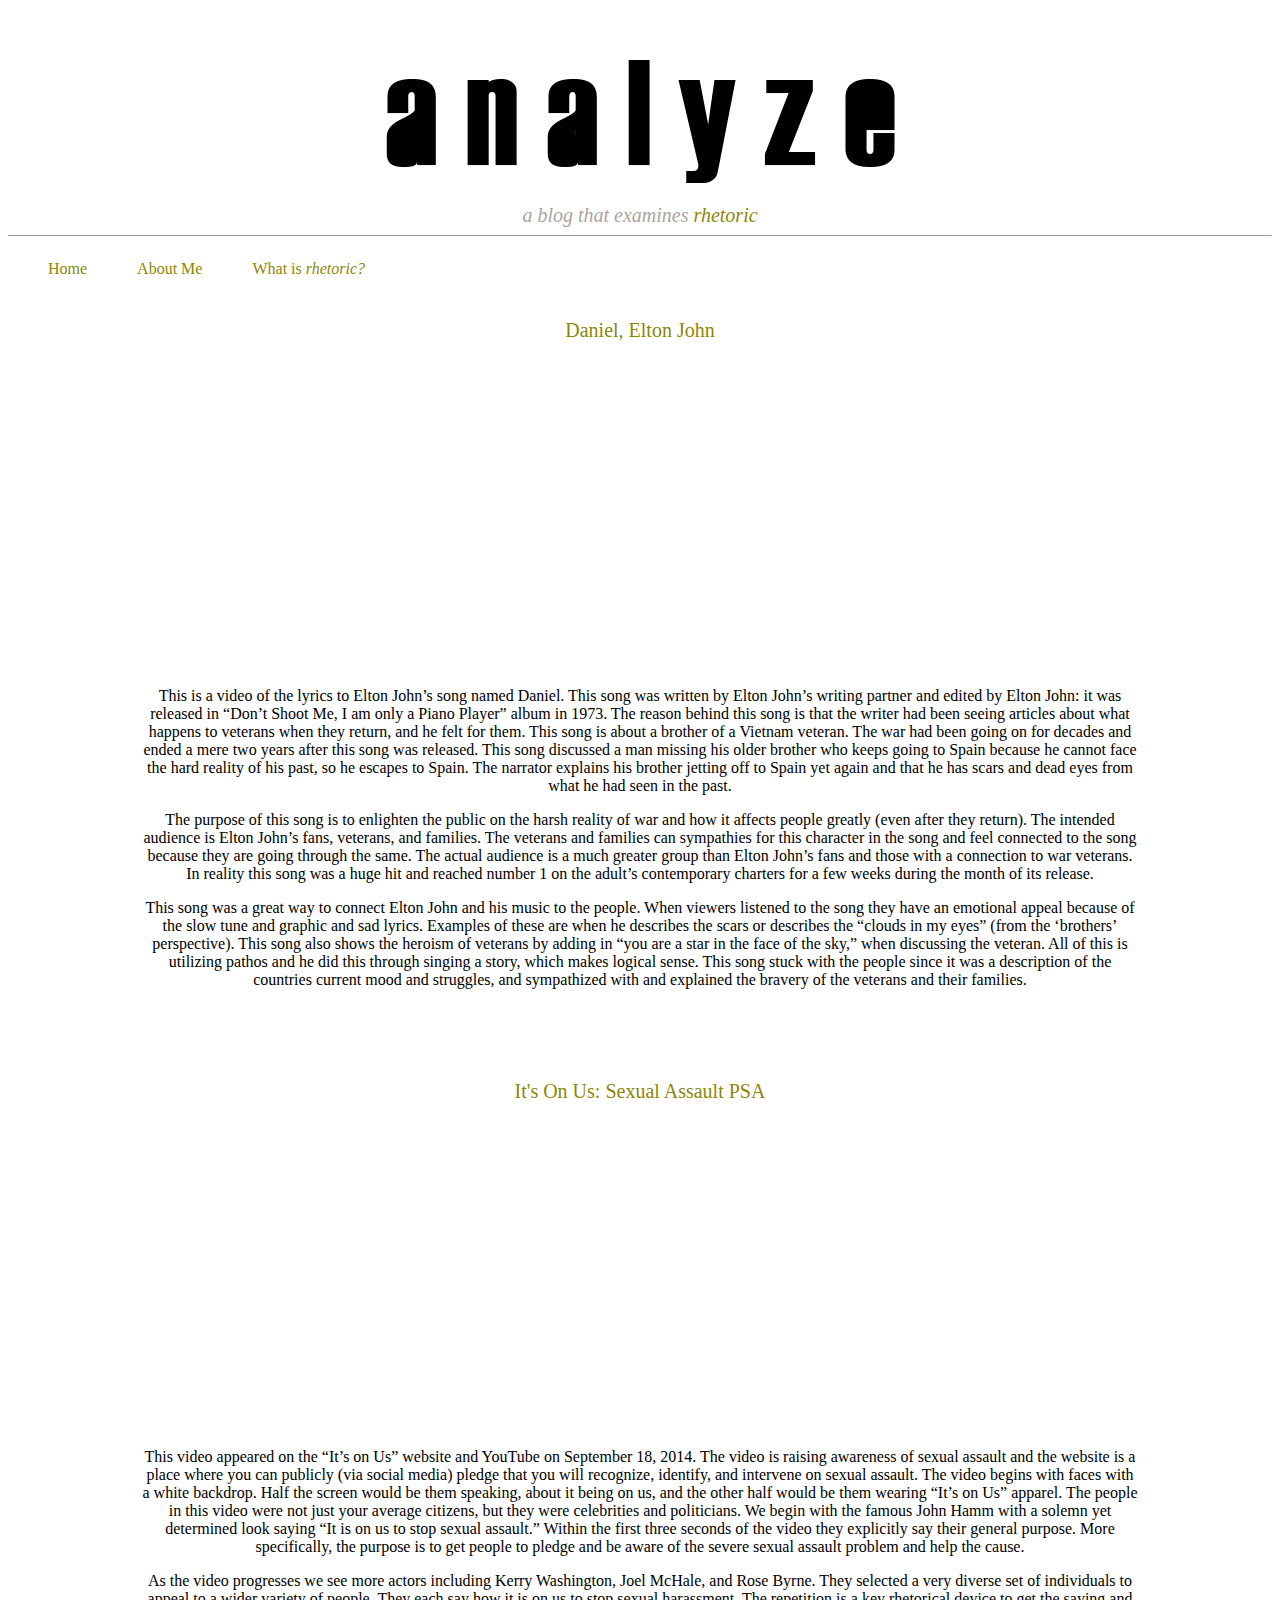
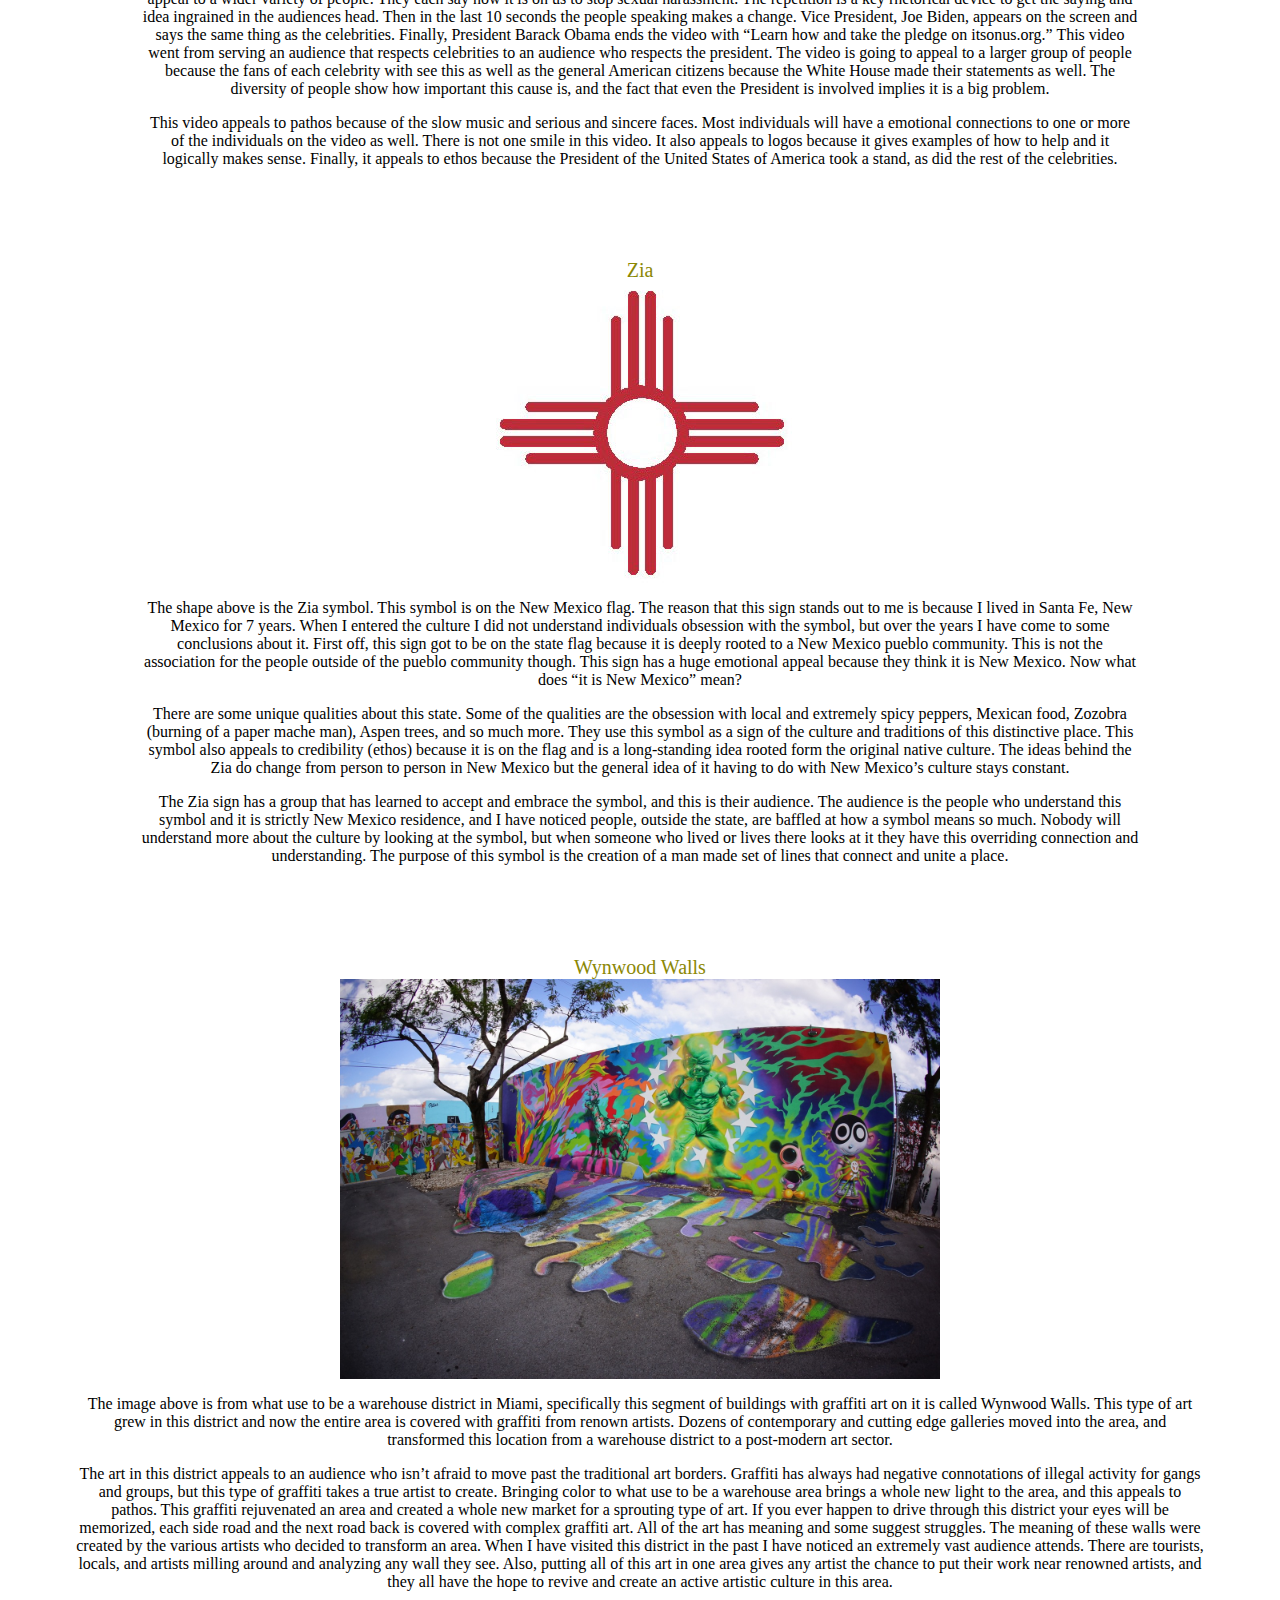
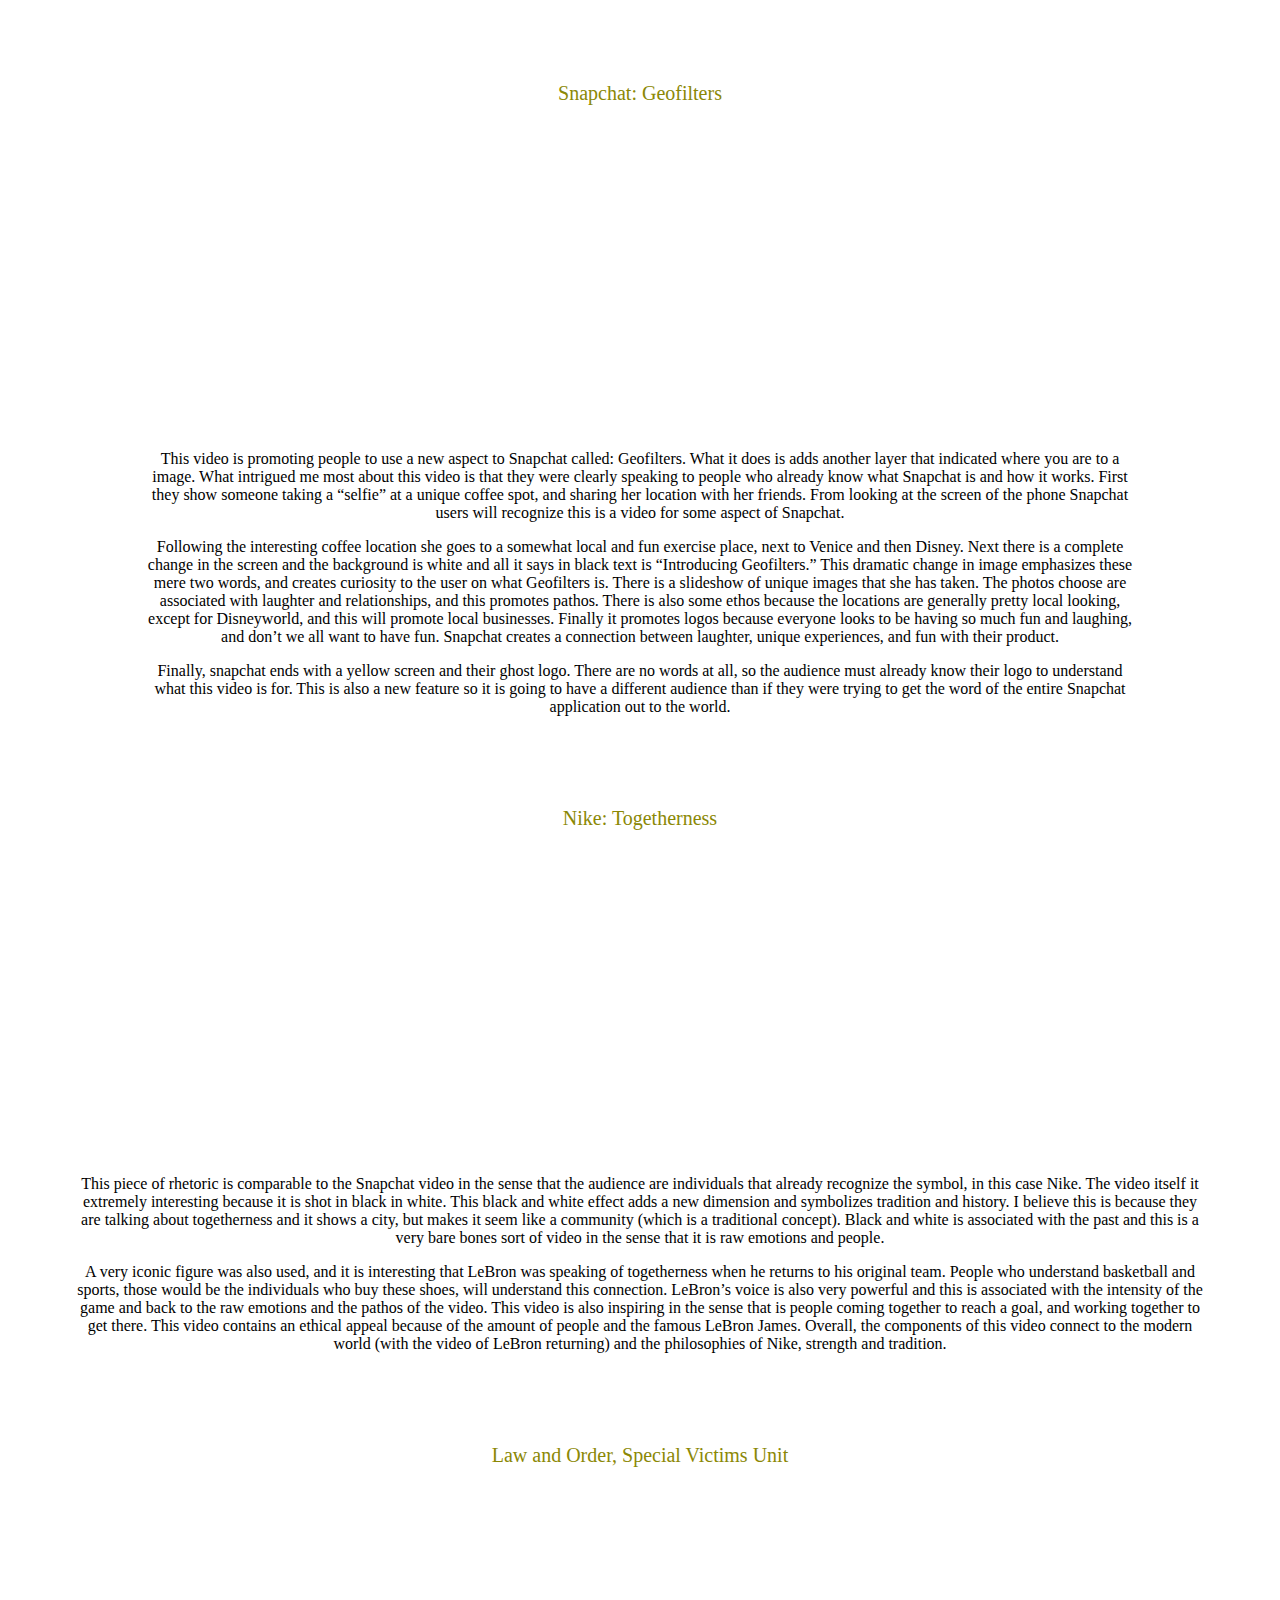
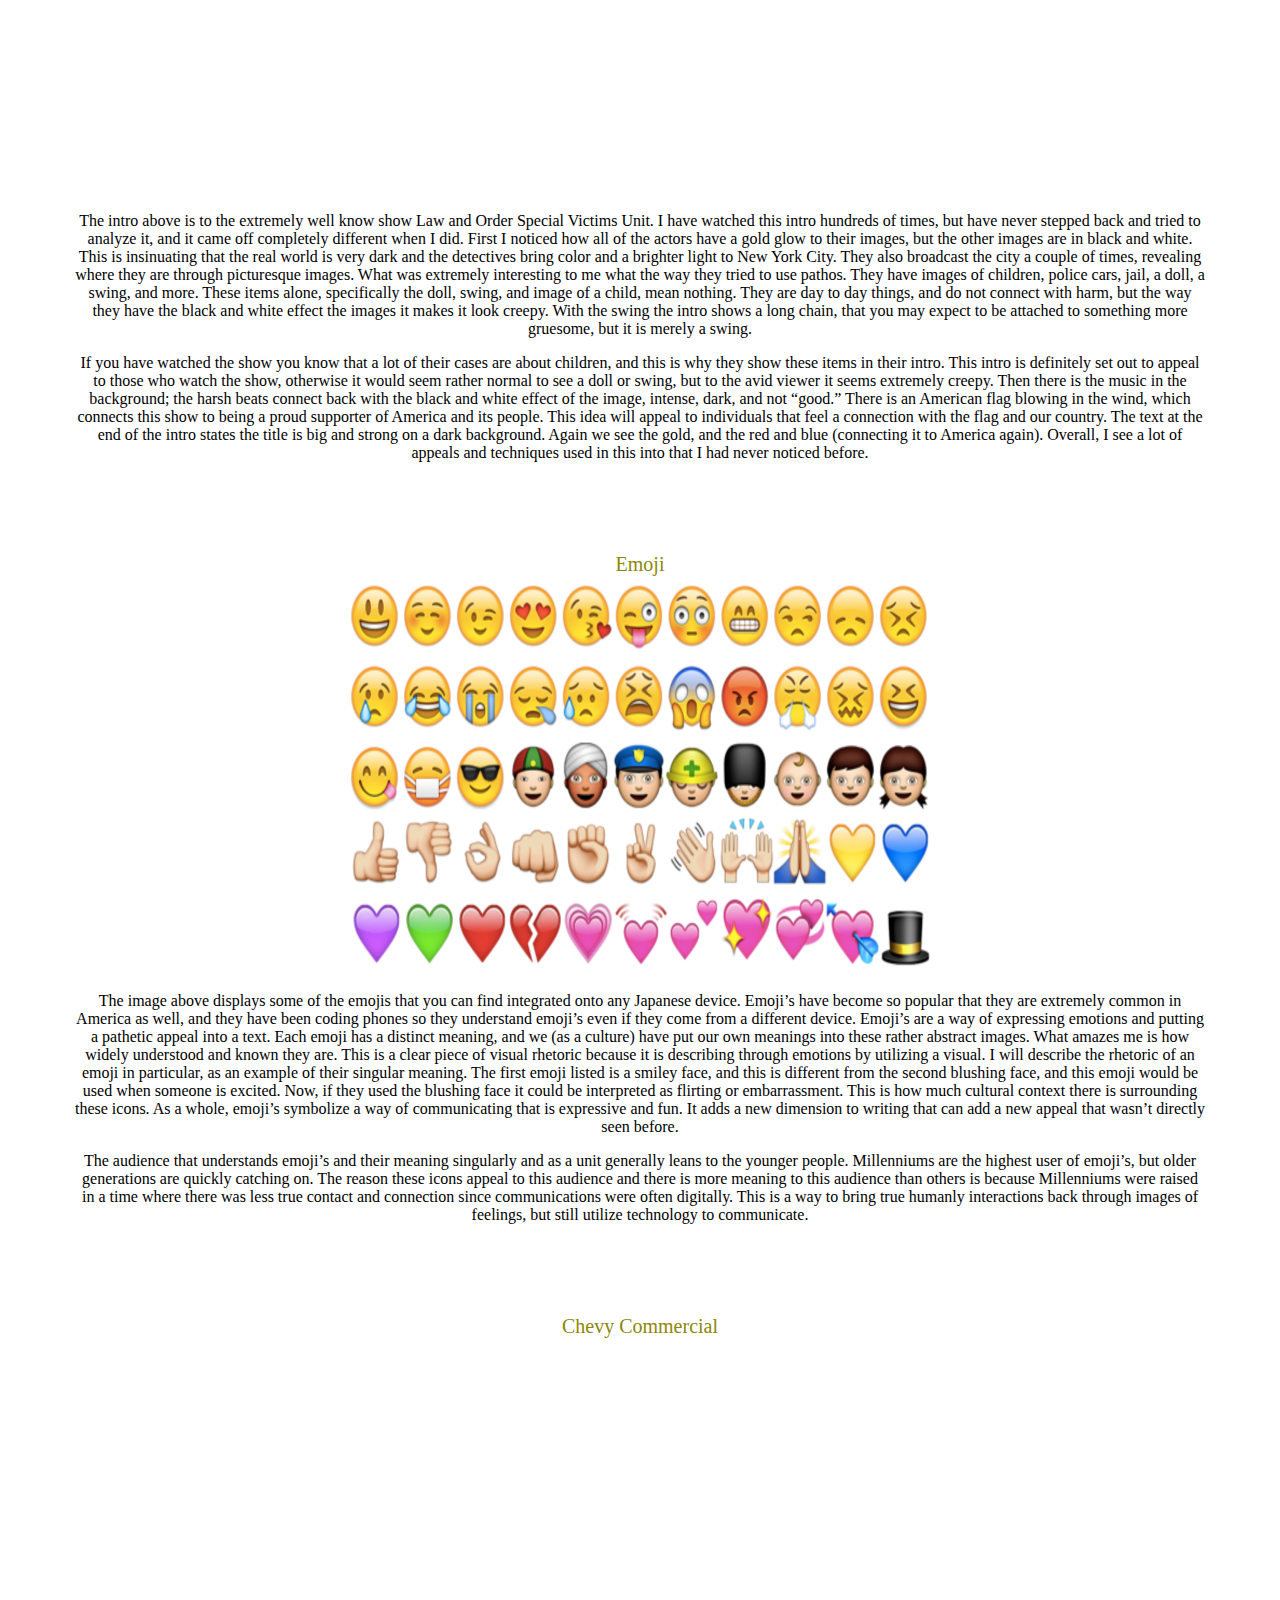
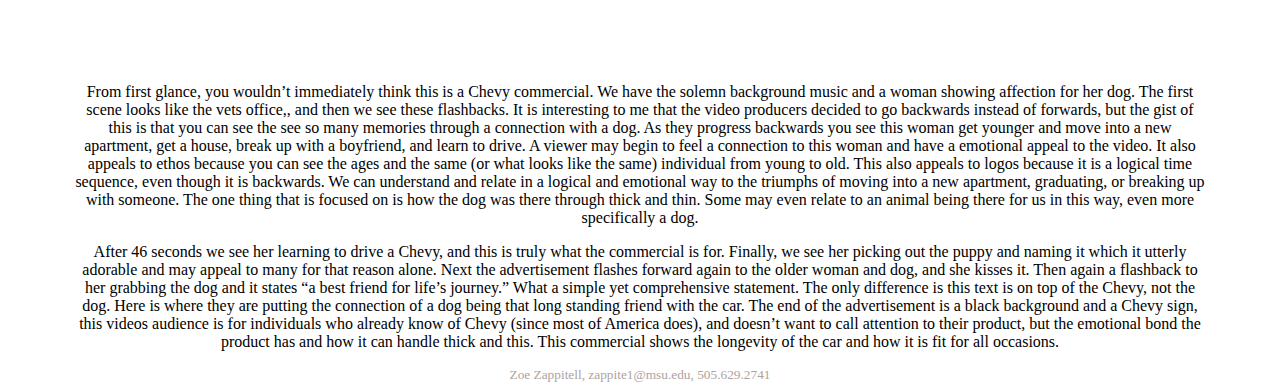
<file: index.html>
<!DOCTYPE HTML>
<head>
<link rel="stylesheet" type="text/css" href="stylesheet.css" />
<title>blog</title>
<img src="analyze.jpg" alt="img"/>
<div id="subheader"><i>a blog that examines<font color="#8B8805"> rhetoric</font color></i></div>
<hr size=1>
<div id="nav">
  <ul><a href="index.html">Home</a></ul>
  <ul><a href="aboutme.html">About Me</a></ul>
  <ul><a href="whatisrhetoric.html">What is <i>rhetoric?</i></a></ul>
<body>
    <div id="title"> Daniel, Elton John </div>
<iframe width="420" height="315" src="//www.youtube.com/embed/tB7gskqXFgw" frameborder="0" allowfullscreen>
</iframe>
<div id="response">
  <p> This is a video of the lyrics to Elton John’s song named Daniel.  This song was written by Elton John’s writing partner and edited by Elton John: it was released in “Don’t Shoot Me, I am only a Piano Player” album in 1973.   The reason behind this song is that the writer had been seeing articles about what happens to veterans when they return, and he felt for them.  This song is about a brother of a Vietnam veteran.  The war had been going on for decades and ended a mere two years after this song was released.  This song discussed a man missing his older brother who keeps going to Spain because he cannot face the hard reality of his past, so he escapes to Spain.  The narrator explains his brother jetting off to Spain yet again and that he has scars and dead eyes from what he had seen in the past. </p>

<p>The purpose of this song is to enlighten the public on the harsh reality of war and how it affects people greatly (even after they return).  The intended audience is Elton John’s fans, veterans, and families.  The veterans and families can sympathies for this character in the song and feel connected to the song because they are going through the same.  The actual audience is a much greater group than Elton John’s fans and those with a connection to war veterans.  In reality this song was a huge hit and reached number 1 on the adult’s contemporary charters for a few weeks during the month of its release. </p>

<p>This song was a great way to connect Elton John and his music to the people.  When viewers listened to the song they have an emotional appeal because of the slow tune and graphic and sad lyrics. Examples of these are when he describes the scars or describes the “clouds in my eyes” (from the ‘brothers’ perspective).  This song also shows the heroism of veterans by adding in “you are a star in the face of the sky,” when discussing the veteran.  All of this is utilizing pathos and he did this through singing a story, which makes logical sense.  This song stuck with the people since it was a description of the countries current mood and struggles, and sympathized with and explained the bravery of the veterans and their families. </p>
  </div>
  <div id="title"> It's On Us: Sexual Assault PSA</div>
  <iframe width="560" height="315" src="//www.youtube.com/embed/wNMZo31LziM" frameborder="0" allowfullscreen></iframe>
  <div id="response">
  <p>This video appeared on the “It’s on Us” website and YouTube on September 18, 2014.  The video is raising awareness of sexual assault and the website is a place where you can publicly (via social media) pledge that you will recognize, identify, and intervene on sexual assault.  The video begins with faces with a white backdrop.  Half the screen would be them speaking, about it being on us, and the other half would be them wearing “It’s on Us” apparel.  The people in this video were not just your average citizens, but they were celebrities and politicians.  We begin with the famous John Hamm with a solemn yet determined look saying “It is on us to stop sexual assault.”  Within the first three seconds of the video they explicitly say their general purpose. More specifically, the purpose is to get people to pledge and be aware of the severe sexual assault problem and help the cause.  </p>

<p>As the video progresses we see more actors including Kerry Washington, Joel McHale, and Rose Byrne.  They selected a very diverse set of individuals to appeal to a wider variety of people.  They each say how it is on us to stop sexual harassment.  The repetition is a key rhetorical device to get the saying and idea ingrained in the audiences head.  Then in the last 10 seconds the people speaking makes a change.  Vice President, Joe Biden, appears on the screen and says the same thing as the celebrities.  Finally, President Barack Obama ends the video with “Learn how and take the pledge on itsonus.org.”  This video went from serving an audience that respects celebrities to an audience who respects the president.  The video is going to appeal to a larger group of people because the fans of each celebrity with see this as well as the general American citizens because the White House made their statements as well.  The diversity of people show how important this cause is, and the fact that even the President is involved implies it is a big problem.</p>

<p>This video appeals to pathos because of the slow music and serious and sincere faces.  Most individuals will have a emotional connections to one or more of the individuals on the video as well.  There is not one smile in this video.  It also appeals to logos because it gives examples of how to help and it logically makes sense. Finally, it appeals to ethos because the President of the United States of America took a stand, as did the rest of the celebrities.</p>
</div>
<div id="title">Zia</div>
  <div id="response">
  <img src="zia.jpg"/>
<p> The shape above is the Zia symbol.  This symbol is on the New Mexico flag.  The reason that this sign stands out to me is because I lived in Santa Fe, New Mexico for 7 years. When I entered the culture I did not understand individuals obsession with the symbol, but over the years I have come to some conclusions about it.  First off, this sign got to be on the state flag because it is deeply rooted to a New Mexico pueblo community.  This is not the association for the people outside of the pueblo community though.  This sign has a huge emotional appeal because they think it is New Mexico.  Now what does “it is New Mexico” mean? <p>

<p> There are some unique qualities about this state.  Some of the qualities are the obsession with local and extremely spicy peppers, Mexican food, Zozobra (burning of a paper mache man), Aspen trees, and so much more.  They use this symbol as a sign of the culture and traditions of this distinctive place.  This symbol also appeals to credibility (ethos) because it is on the flag and is a long-standing idea rooted form the original native culture.  The ideas behind the Zia do change from person to person in New Mexico but the general idea of it having to do with New Mexico’s culture stays constant. <p>

 <p>  The Zia sign has a group that has learned to accept and embrace the symbol, and this is their audience. The audience is the people who understand this symbol and it is strictly New Mexico residence, and I have noticed people, outside the state, are baffled at how a symbol means so much.  Nobody will understand more about the culture by looking at the symbol, but when someone who lived or lives there looks at it they have this overriding connection and understanding. The purpose of this symbol is the creation of a man made set of lines that connect and unite a place. <p>
</div>

<div id="title">Wynwood Walls</div>
<img width="600" height="400" src="walls.jpg"/>
	<p> The image above is from what use to be a warehouse district in Miami, specifically this segment of buildings with graffiti art on it is called Wynwood Walls. This type of art grew in this district and now the entire area is covered with graffiti from renown artists. Dozens of contemporary and cutting edge galleries moved into the area, and transformed this location from a warehouse district to a post-modern art sector. </p>
	<p> The art in this district appeals to an audience who isn’t afraid to move past the traditional art borders. Graffiti has always had negative connotations of illegal activity for gangs and groups, but this type of graffiti takes a true artist to create.  Bringing color to what use to be a warehouse area brings a whole new light to the area, and this appeals to pathos.  This graffiti rejuvenated an area and created a whole new market for a sprouting type of art.  If you ever happen to drive through this district your eyes will be memorized, each side road and the next road back is covered with complex graffiti art.  All of the art has meaning and some suggest struggles.  The meaning of these walls were created by the various artists who decided to transform an area.  When I have visited this district in the past I have noticed an extremely vast audience attends.  There are tourists, locals, and artists milling around and analyzing any wall they see. Also, putting all of this art in one area gives any artist the chance to put their work near renowned artists, and they all have the hope to revive and create an active artistic culture in this area.</p>
</div>

<div id="title"> Snapchat: Geofilters</div>
  <iframe width="560" height="315" src="//www.youtube.com/embed/nJx6R5zbIfk" frameborder="0" allowfullscreen></iframe>
  <div id="response">
  <p> This video is promoting people to use a new aspect to Snapchat called: Geofilters. What it does is adds another layer that indicated where you are to a image.  What intrigued me most about this video is that they were clearly speaking to people who already know what Snapchat is and how it works. First they show someone taking a “selfie” at a unique coffee spot, and sharing her location with her friends.  From looking at the screen of the phone Snapchat users will recognize this is a video for some aspect of Snapchat.  </p>

<p> Following the interesting coffee location she goes to a somewhat local and fun exercise place, next to Venice and then Disney.  Next there is a complete change in the screen and the background is white and all it says in black text is “Introducing Geofilters.”  This dramatic change in image emphasizes these mere two words, and creates curiosity to the user on what Geofilters is.  There is a slideshow of unique images that she has taken.  The photos choose are associated with laughter and relationships, and this promotes pathos.  There is also some ethos because the locations are generally pretty local looking, except for Disneyworld, and this will promote local businesses.   Finally it promotes logos because everyone looks to be having so much fun and laughing, and don’t we all want to have fun. Snapchat creates a connection between laughter, unique experiences, and fun with their product. </p>

<p> Finally, snapchat ends with a yellow screen and their ghost logo.  There are no words at all, so the audience must already know their logo to understand what this video is for.  This is also a new feature so it is going to have a different audience than if they were trying to get the word of the entire Snapchat application out to the world. </p>
  </div>
  <div id="title"> Nike: Togetherness</div>
  <iframe width="560" height="315" src="//www.youtube.com/embed/n6S1JoCSVNU?list=PLrEnWoR732-BHrPp_Pm8_VleD68f9s14-" frameborder="0" allowfullscreen></iframe>
  <p> This piece of rhetoric is comparable to the Snapchat video in the sense that the audience are individuals that already recognize the symbol, in this case Nike.  The video itself it extremely interesting because it is shot in black in white.  This black and white effect adds a new dimension and symbolizes tradition and history.  I believe this is because they are talking about togetherness and it shows a city, but makes it seem like a community (which is a traditional concept).   Black and white is associated with the past and this is a very bare bones sort of video in the sense that it is raw emotions and people.  </p>
<p> A very iconic figure was also used, and it is interesting that LeBron was speaking of togetherness when he returns to his original team. People who understand basketball and sports, those would be the individuals who buy these shoes, will understand this connection.  LeBron’s voice is also very powerful and this is associated with the intensity of the game and back to the raw emotions and the pathos of the video.  This video is also inspiring in the sense that is people coming together to reach a goal, and working together to get there. This video contains an ethical appeal because of the amount of people and the famous LeBron James. Overall, the components of this video connect to the modern world (with the video of LeBron returning) and the philosophies of Nike, strength and tradition.</p>
</div>
<div>
<div id="title"> Law and Order, Special Victims Unit</div>
<iframe width="420" height="315" src="//www.youtube.com/embed/ITJPLYLPK50" frameborder="0" allowfullscreen></iframe>
<p>The intro above is to the extremely well know show Law and Order Special Victims Unit.  I have watched this intro hundreds of times, but have never stepped back and tried to analyze it, and it came off completely different when I did.  First I noticed how all of the actors have a gold glow to their images, but the other images are in black and white. This is insinuating that the real world is very dark and the detectives bring color and a brighter light to New York City. They also broadcast the city a couple of times, revealing where they are through picturesque images.  What was extremely interesting to me what the way they tried to use pathos.  They have images of children, police cars, jail, a doll, a swing, and more.  These items alone, specifically the doll, swing, and image of a child, mean nothing.  They are day to day things, and do not connect with harm, but the way they have the black and white effect the images it makes it look creepy. With the swing the intro shows a long chain, that you may expect to be attached to something more gruesome, but it is merely a swing.</p>
<p>If you have watched the show you know that a lot of their cases are about children, and this is why they show these items in their intro. This intro is definitely set out to appeal to those who watch the show, otherwise it would seem rather normal to see a doll or swing, but to the avid viewer it seems extremely creepy.  Then there is the music in the background; the harsh beats connect back with the black and white effect of the image, intense, dark, and not “good.”  There is an American flag blowing in the wind, which connects this show to being a proud supporter of America and its people.  This idea will appeal to individuals that feel a connection with the flag and our country.  The text at the end of the intro states the title is big and strong on a dark background.  Again we see the gold, and the red and blue (connecting it to America again).  Overall, I see a lot of appeals and techniques used in this into that I had never noticed before.</p>
</div>
<div>
<div id="title">Emoji</div>
<img width="600" height="400" src="emoji.jpg"/>
<p> The image above displays some of the emojis that you can find integrated onto any Japanese device.  Emoji’s have become so popular that they are extremely common in America as well, and they have been coding phones so they understand emoji’s even if they come from a different device.  Emoji’s are a way of expressing emotions and putting a pathetic appeal into a text.  Each emoji has a distinct meaning, and we (as a culture) have put our own meanings into these rather abstract images.  What amazes me is how widely understood and known they are. This is a clear piece of visual rhetoric because it is describing through emotions by utilizing a visual.   I will describe the rhetoric of an emoji in particular, as an example of their singular meaning.  The first emoji listed is a smiley face, and this is different from the second blushing face, and this emoji would be used when someone is excited.  Now, if they used the blushing face it could be interpreted as flirting or embarrassment.  This is how much cultural context there is surrounding these icons.  As a whole, emoji’s symbolize a way of communicating that is expressive and fun.  It adds a new dimension to writing that can add a new appeal that wasn’t directly seen before. </p>
<p>  The audience that understands emoji’s and their meaning singularly and as a unit generally leans to the younger people.  Millenniums are the highest user of emoji’s, but older generations are quickly catching on.  The reason these icons appeal to this audience and there is more meaning to this audience than others is because Millenniums were raised in a time where there was less true contact and connection since communications were often digitally.  This is a way to bring true humanly interactions back through images of feelings, but still utilize technology to communicate. </p>
</div>
<div>
<div id="title">Chevy Commercial</div>
<iframe width="560" height="315" src="//www.youtube.com/embed/3t6bLugtJkQ" frameborder="0" allowfullscreen></iframe>
  <p> From first glance, you wouldn’t immediately think this is a Chevy commercial.  We have the solemn background music and a woman showing affection for her dog.  The first scene looks like the vets office,, and then we see these flashbacks.  It is interesting to me that the video producers decided to go backwards instead of forwards, but the gist of this is that you can see the see so many memories through a connection with a dog.  As they progress backwards you see this woman get younger and move into a new apartment, get a house, break up with a boyfriend, and learn to drive.  A viewer may begin to feel a connection to this woman and have a emotional appeal to the video.  It also appeals to ethos because you can see the ages and the same  (or what looks like the same) individual from young to old.  This also appeals to logos because it is a logical time sequence, even though it is backwards.  We can understand and relate in a logical and emotional way to the triumphs of moving into a new apartment, graduating, or breaking up with someone.  The one thing that is focused on is how the dog was there through thick and thin.   Some may even relate to an animal being there for us in this way, even more specifically a dog. </p> 

<p> After 46 seconds we see her learning to drive a Chevy, and this is truly what the commercial is for.  Finally, we see her picking out the puppy and naming it which it utterly adorable and may appeal to many for that reason alone.  Next the advertisement flashes forward again to the older woman and dog, and she kisses it. Then again a flashback to her grabbing the dog and it states “a best friend for life’s journey.”  What a simple yet comprehensive statement.  The only difference is this text is on top of the Chevy, not the dog.  Here is where they are putting the connection of a dog being that long standing friend with the car.  The end of the advertisement is a black background and a Chevy sign, this videos audience is for individuals who already know of Chevy (since most of America does), and doesn’t want to call attention to their product, but the emotional bond the product has and how it can handle thick and this.  This commercial shows the longevity of the car and how it is fit for all occasions. </p>
</div>
  </body>
  <footer> Zoe Zappitell, zappite1@msu.edu, 505.629.2741 </footer>
</file>
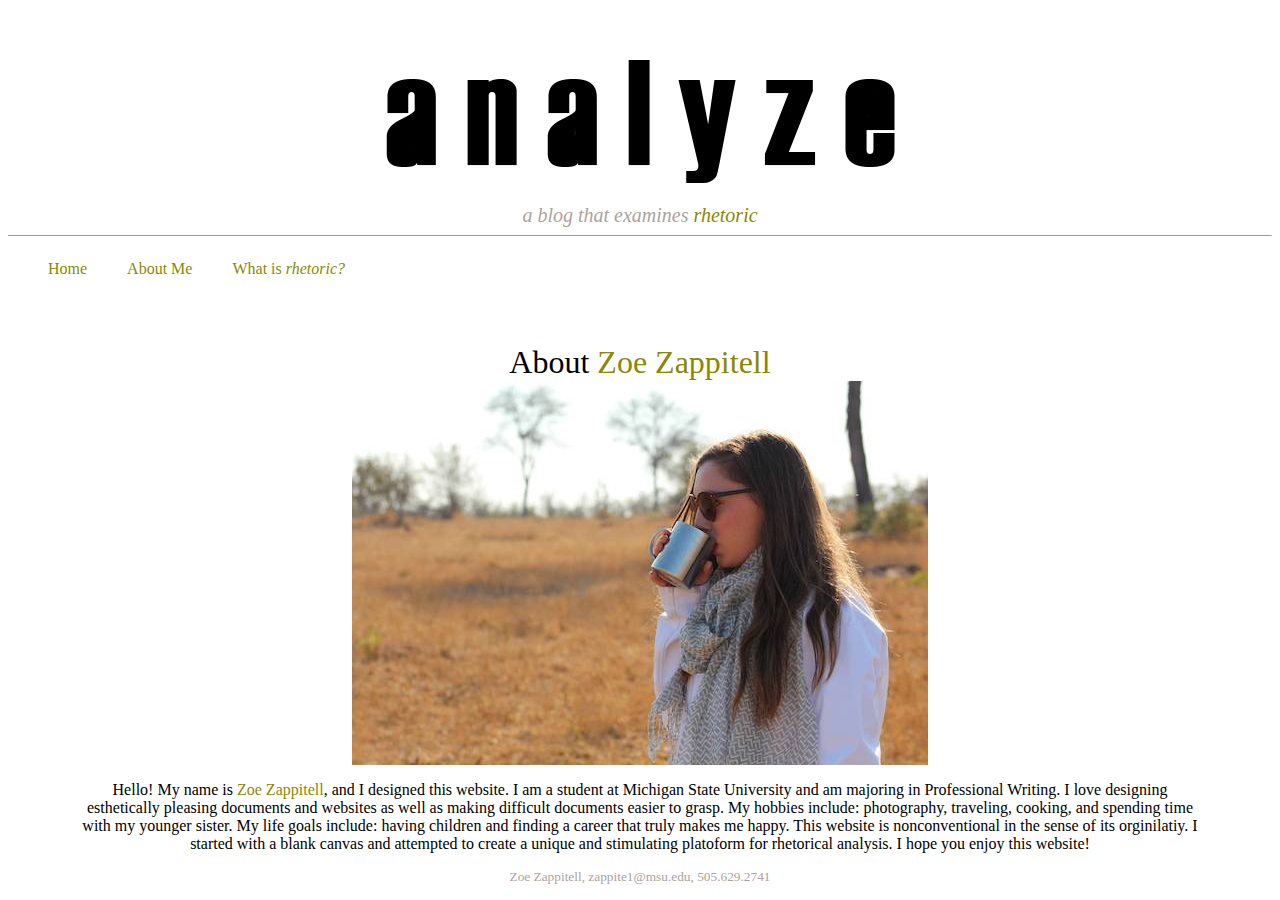
<file: aboutme.html>
<!DOCTYPE HTML>
<head>
<link rel="stylesheet" type="text/css" href="stylesheet.css" />
<title>aboutme</title>
<img src="analyze.jpg" alt="img"/>
<div id="subheader"><i>a blog that examines<font color="#8B8805"> rhetoric</font color></i></div>
<hr size=1>
<div id="nav">
  <ul><a href="index.html">Home</a></li>
  <ul><a href="aboutme.html">About Me</a></li>
  <ul><a href="whatisrhetoric.html">What is <i>rhetoric?</i></a></li>
</div>
<body>
 <header><font size="6"> About <font color="#8B8805">Zoe Zappitell</font></font size> </header>
  <div id="me"><img src="me.jpg" alt="=me"/> </div>
 <p>Hello! My name is <font color="#8B8805">Zoe Zappitell</font>, and I designed this website.  I am a student at Michigan State University and am majoring in Professional Writing.  I love designing esthetically pleasing documents and websites as well as making difficult documents easier to grasp.  My hobbies include: photography, traveling, cooking, and spending time with my younger sister.  My life goals include: having children and finding a career that truly makes me happy.  This website is nonconventional in the sense of its orginilatiy.  I started with a blank canvas and attempted to create a unique and stimulating platoform for rhetorical analysis.  I hope you enjoy this website!
  </body>
   <footer> Zoe Zappitell, zappite1@msu.edu, 505.629.2741 </footer>
</file>
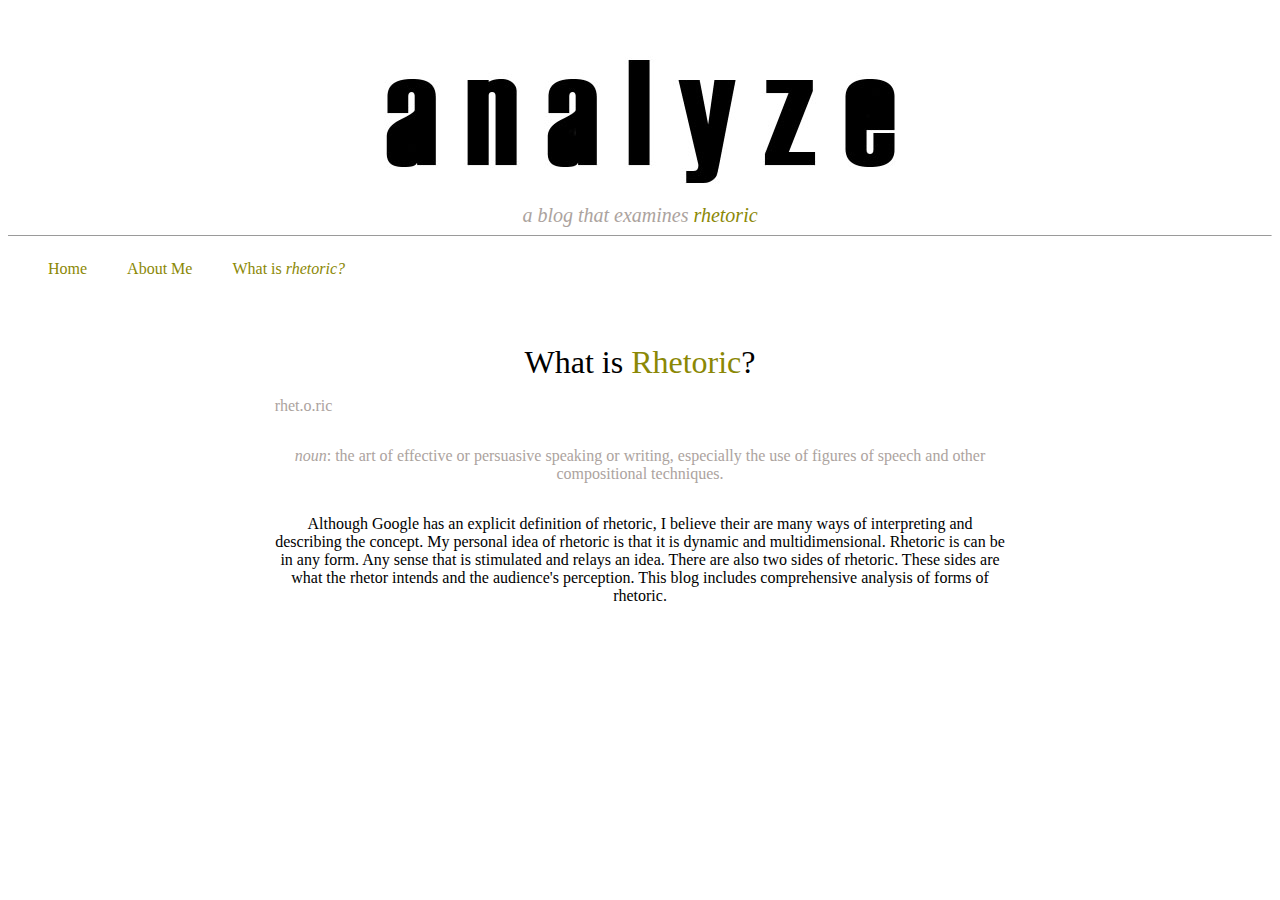
<file: whatisrhetoric.html>
<!DOCTYPE HTML>
<head>
<link rel="stylesheet" type="text/css" href="stylesheet.css"/>
<title>blog</title>
<img src="analyze.jpg" alt="img"/>
<div id="subheader"><i>a blog that examines<font color="#8B8805"> rhetoric</font color></i></div>
<hr size=1>
<div id="nav">
  <ul><a href="index.html">Home</a></li>
  <ul><a href="aboutme.html">About Me</a></li>
  <ul><a href="whatisrhetoric.html">What is <i>rhetoric?</i></a></li>
</div>
<body>
  <header><font size="6"> What is <font color="#8B8805">Rhetoric</font>?</font size> </header>
    <div id=rhetoric>
    <p>rhet.o.ric<p>
    <p><i>noun</i>: the art of effective or persuasive speaking or writing, especially the use of figures of speech and other compositional techniques.</p>
    <p><font color="black"> Although Google has an explicit definition of rhetoric, I believe their are many ways of interpreting and describing the concept.  My personal idea of rhetoric is that it is dynamic and multidimensional. Rhetoric is can be in any form.  Any sense that is stimulated and relays an idea. There are also two sides of rhetoric. These sides are what the rhetor intends and the audience's perception.  This blog includes comprehensive analysis of forms of rhetoric. </p>
</div>
</file>
<file: stylesheet.css>
img {
  float: center;
  display: block;
  margin-left: auto;
  margin-right: auto;
  }

#subheader {
   display: auto;
  text-align: center;
  color: #ACA39E;
  font-size: 15pt;
}
#nav a{
  list-style-type: none;
  text-decoration: none;
  color: #8B8805;
    margin: 0;
    padding: 0px;
  float: left;
}
ul {
    float: left;
  text-decoration: none;
    padding-right: 10px;
}
header {
  padding-top: 100px;
  text-align: center;
}
p {
  color: #ACA39E;
  padding-left: 300px;
  padding-right: 300px;
}

#me {
  float: center;
}

#rhetoric p {
  float: left;
  padding-top: 00px;
  padding-left: 200pt;
  padding-right: 200pt;
  color: #ACA39E;
}

iframe {
  float: center;
  padding-top: 10px;
}

#title {
  text-align: center;
  color: #8B8805;
  font-size: 15pt; 
    padding-top: 75px;
}

footer {
  text-align: center;
  font-size: 10pt;
  color: #ACA39E;
}

body {
  text-align: center;
  float: center;
}

#response, p {
color: black;
font-size: 12pt;
  padding-left: 50pt;
  padding-right: 50pt;
}
</file>
